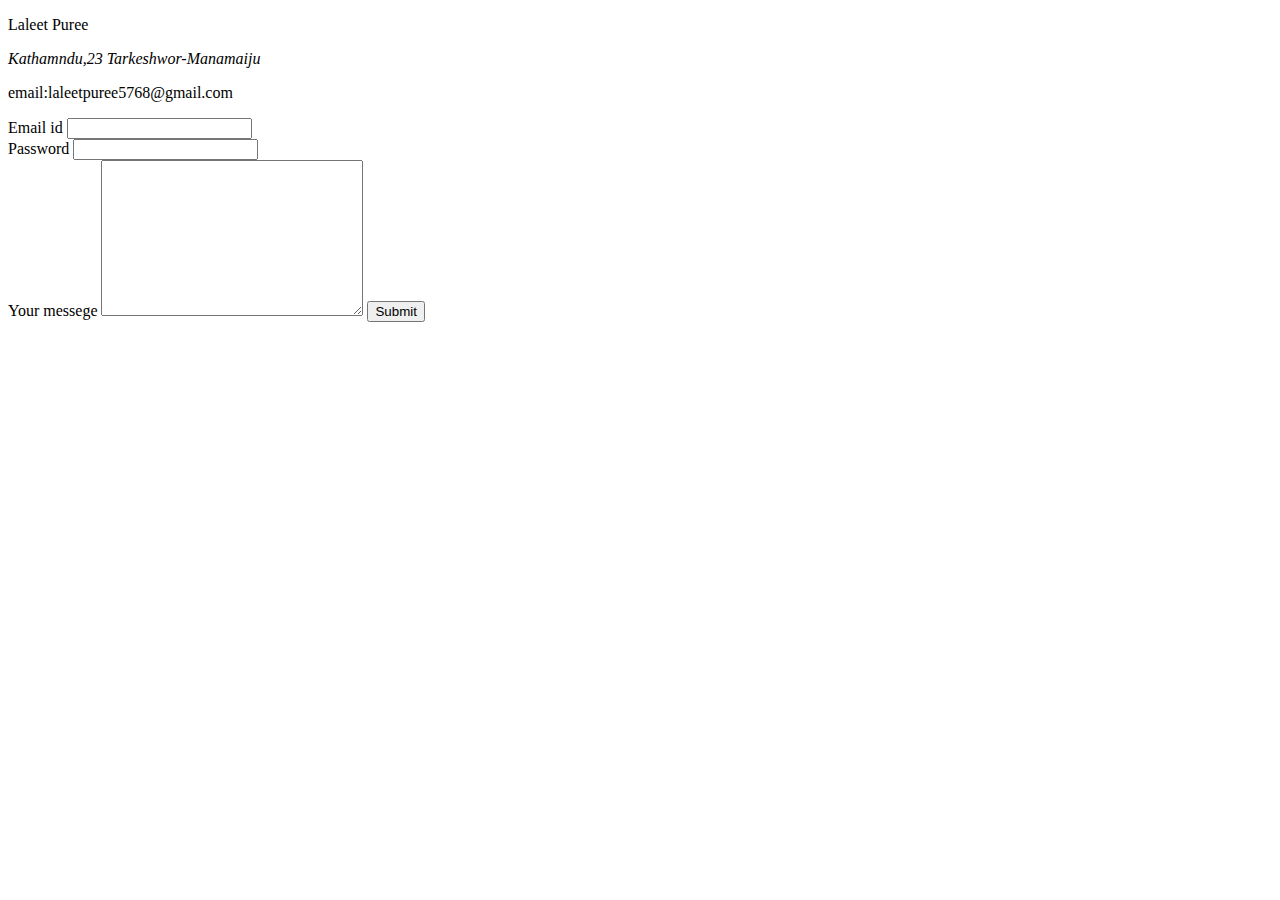
<file: contactus.html>
<!DOCTYPE html>
<html lang="en" dir="ltr">
  <head>
    <meta charset="utf-8">
    <title>Contact us</title>
  </head>
  <body>
    <p>Laleet Puree</p>
    <address>
      Kathamndu,23 Tarkeshwor-Manamaiju

    </address>
    <p>email:laleetpuree5768@gmail.com</p>

    <form action="mailto:laleetpuree5768@gmail.com" method="post" enctype="text/plain">
    <label> Email id</label>
        <input type="email" name="yourMailAddress" value="">
        <br>
        <label>Password</label>
        <input type="password" name="yout=r Password" value=""> <br>

        <label>Your messege</label>
        <textarea name="yourMAssage" rows="10" cols="30"></textarea>
        <input type="submit" name=""> <br>
    </form>
  </body>
</html>
</file>
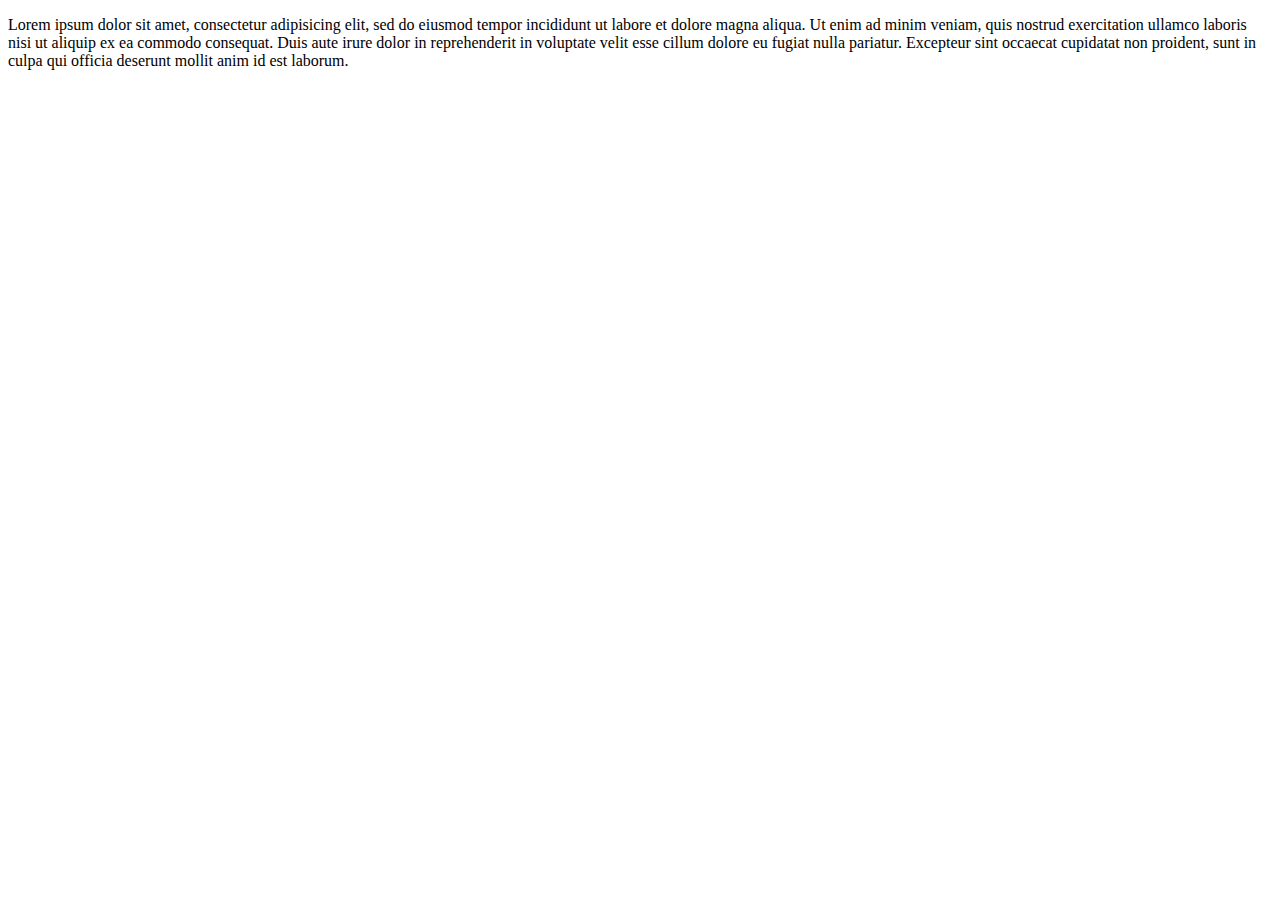
<file: Madan.html>
<!DOCTYPE html>
<html lang="en" dir="ltr">
  <head>
    <meta charset="utf-8">
    <title>Madan</title>
  </head>
  <body>
    <p>
      Lorem ipsum dolor sit amet, consectetur adipisicing elit, sed do
       eiusmod tempor incididunt ut labore et dolore magna aliqua. Ut enim ad
        minim veniam, quis nostrud exercitation ullamco laboris nisi ut aliquip
         ex ea commodo consequat. Duis aute irure dolor in reprehenderit in voluptate velit esse cillum dolore eu 
      fugiat nulla pariatur. Excepteur sint occaecat cupidatat non proident, sunt in culpa qui officia deserunt mollit anim id est laborum.
      </p>
  </body>
</html>
</file>
